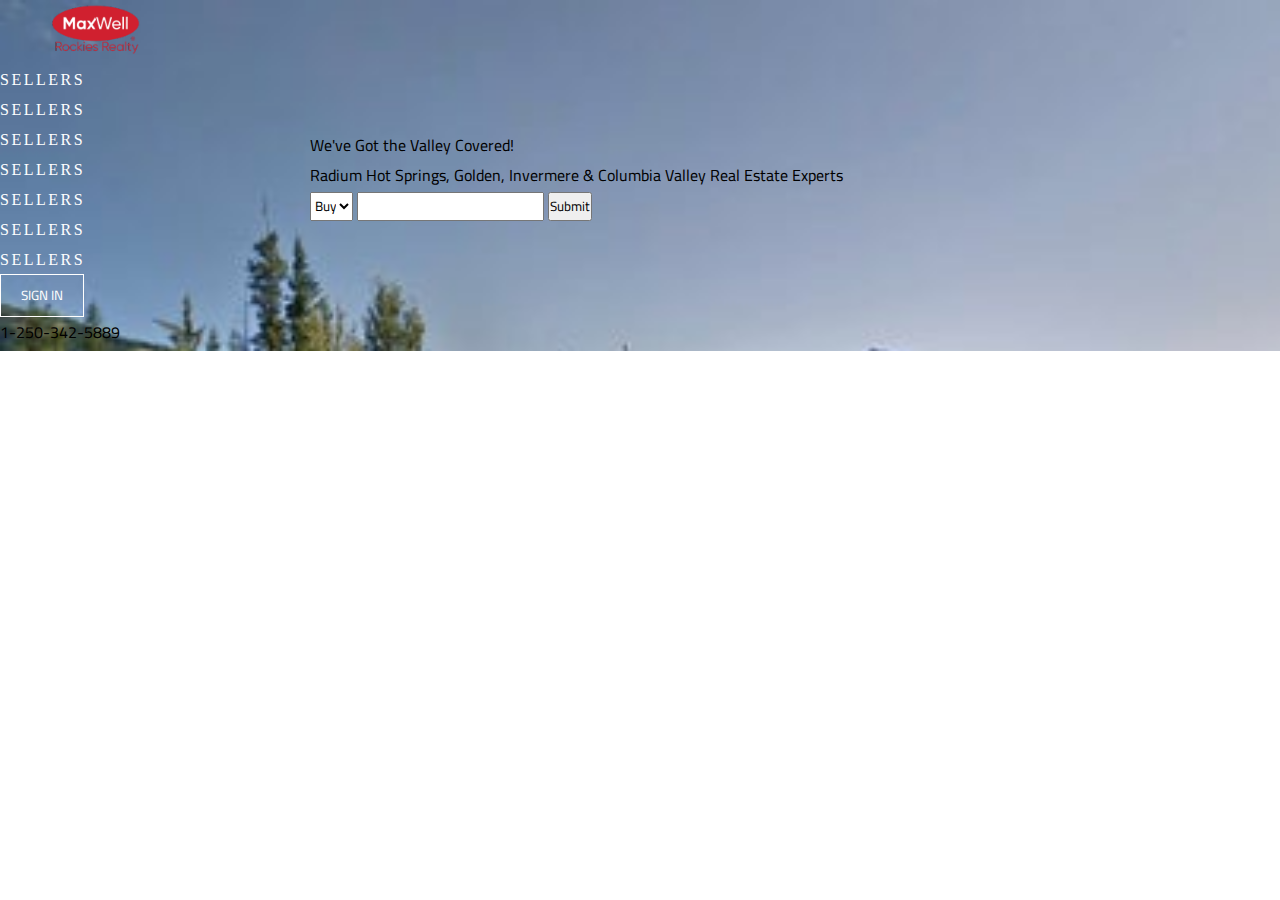
<file: about.html>
<!doctype html>
<html>
    <head>
          <title>Home Page</title>
          <meta charset="UTF-8">
          <meta name="keywords" content="raelstate,villa,land">
          <meta name="description" content="خدمات عقارماب تساعدك على بيع وشراء العقارات بسهولة بالإضافة إلى تزويدك بمعلومات أساسية لإتخاذ واحد من أهم القرارات المالية في حياتك. عن عقارماب ...">
          <link rel="stylesheet" href="./css/style.css">
          <style>
                
                 
             
                 .content{
                    background-color: azure;
                 }  
                 


          </style>
        </head> 
    <body>
           <header class="myheader">
               <div id="logo"> 
                <img src="./images/logo.png">
                <nav>
                  <ul>
                    <li>
                        <a href="#">sellers</a>
                    </li>

                    <li>
                        <a href="#">sellers</a>
                    </li>

                    <li>
                        <a href="#">sellers</a>
                    </li>

                    <li>
                        <a href="#">sellers</a>
                    </li>

                    <li>
                        <a href="#">sellers</a>
                    </li>

                    <li>
                        <a href="#">sellers</a>
                    </li>

                    <li>
                        <a href="#">sellers</a>
                    </li>

                 </ul>
               </nav>

                <a href="#"><button >sign in</button></a>

                <p>1-250-342-5889</p>
               </div>
               <div> 
                  <p>We've Got the Valley Covered!</p>
                  <p>Radium Hot Springs, Golden, Invermere & Columbia Valley Real Estate Experts</p>
                   <form>
                     <select name="type">
                        <option>Buy</option>
                        <option>Sell</option>
                        </select>
                        <input type="text" name="keyword" >
                        <input type="submit">
                    </form>
               </div>
            </header>
            <main>
                   <h1>About </h1>
            </main>
</file>
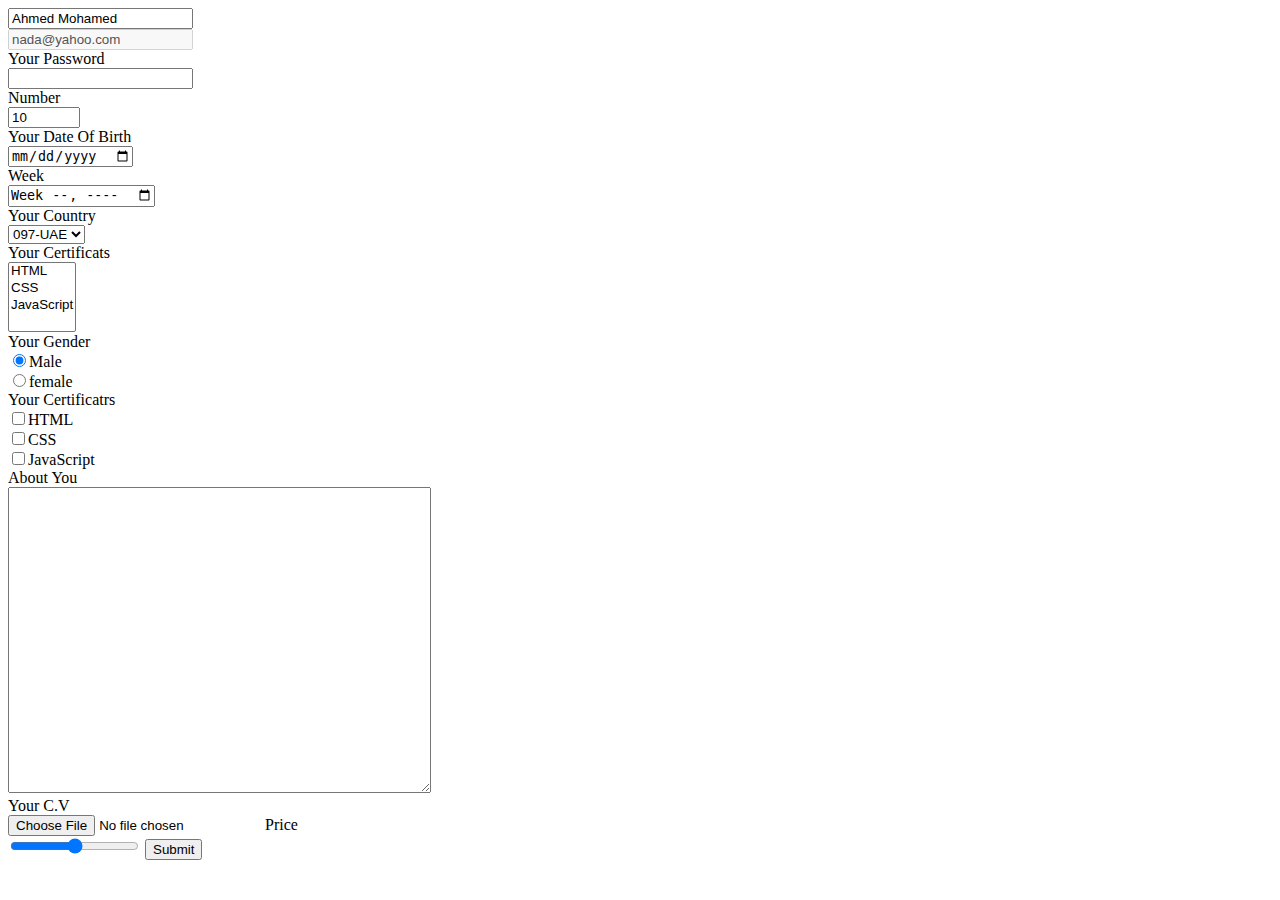
<file: form.html>
<!doctype html>
<html>
    <head>
          <title>Form</title>
          <meta charset="UTF-8">
          <meta name="keywords" content="raelstate,villa,land">
          <meta name="description" content="خدمات عقارماب تساعدك على بيع وشراء العقارات بسهولة بالإضافة إلى تزويدك بمعلومات أساسية لإتخاذ واحد من أهم القرارات المالية في حياتك. عن عقارماب ...">
    </head> 
    <body>
          <form action='registration.php'>
               
                <input type="text" value="Ahmed Mohamed" name="full_Name" placeholder="Your Name" required/><br />
 
                             
                <input type="email" name="user_email" value="nada@yahoo.com" placeholder="Your Email ex:john@gmail.com" disabled><br />

                <label>Your Password</label><br />                
                <input type="password" name="user_pass"><br />
          
                <label>Number</label><br />                
                <input type="number" name="user_qty" value="10" min="10" max="2000" step="2"><br />


                <label>Your Date Of Birth</label><br />
                <input type=date name="bd" /><br />


                <label>Week</label><br />
                <input type=week name="w" /><br />
                
         
                <label>Your Country</label><br />
                <select name='c'>
                    <option value="02">02-Egypt</option>
                    <option value="03">03-KSA</option>
                    <option value="097" selected>097-UAE</option>
                </select><br /> 

               <label>Your Certificats</label><br />
                <select name='certif[]' multiple>
                    <option value="111">HTML</option>
                    <option value="222">CSS</option>
                    <option value="333" >JavaScript</option>
                </select><br />

               <label>Your Gender</label><br />
                <input type=radio name=gender value='male' checked><label>Male</label><br />
                <input type=radio name=gender value='female'><label>female</label><br />
               <!-- This is checkBox -->
                <label>Your Certificatrs</label><br />
                 <input type=checkbox name='cer[]' value='html'><label>HTML</label><br />
                 <input type=checkbox name='cer[]' value='css'><label>CSS</label><br />
                 <input type=checkbox name='cer[]' value='js'><label>JavaScript</label><br />
               <label>About You</label><br />
                <textarea name="about" cols=50 rows=20></textarea><br /> 
                <!--Input file -->
                 <label>Your C.V</label><br />
                 <input type="file" name="cv"> 

                 
               <label>Price</label><br />
               <input type="range" name="price" min="100" max="1000" step="10"> 
                <!-- Hidden input -->
                <input type="hidden" name="id" value="100">
               
                 
                <input type="submit" > 

          </form>
</file>
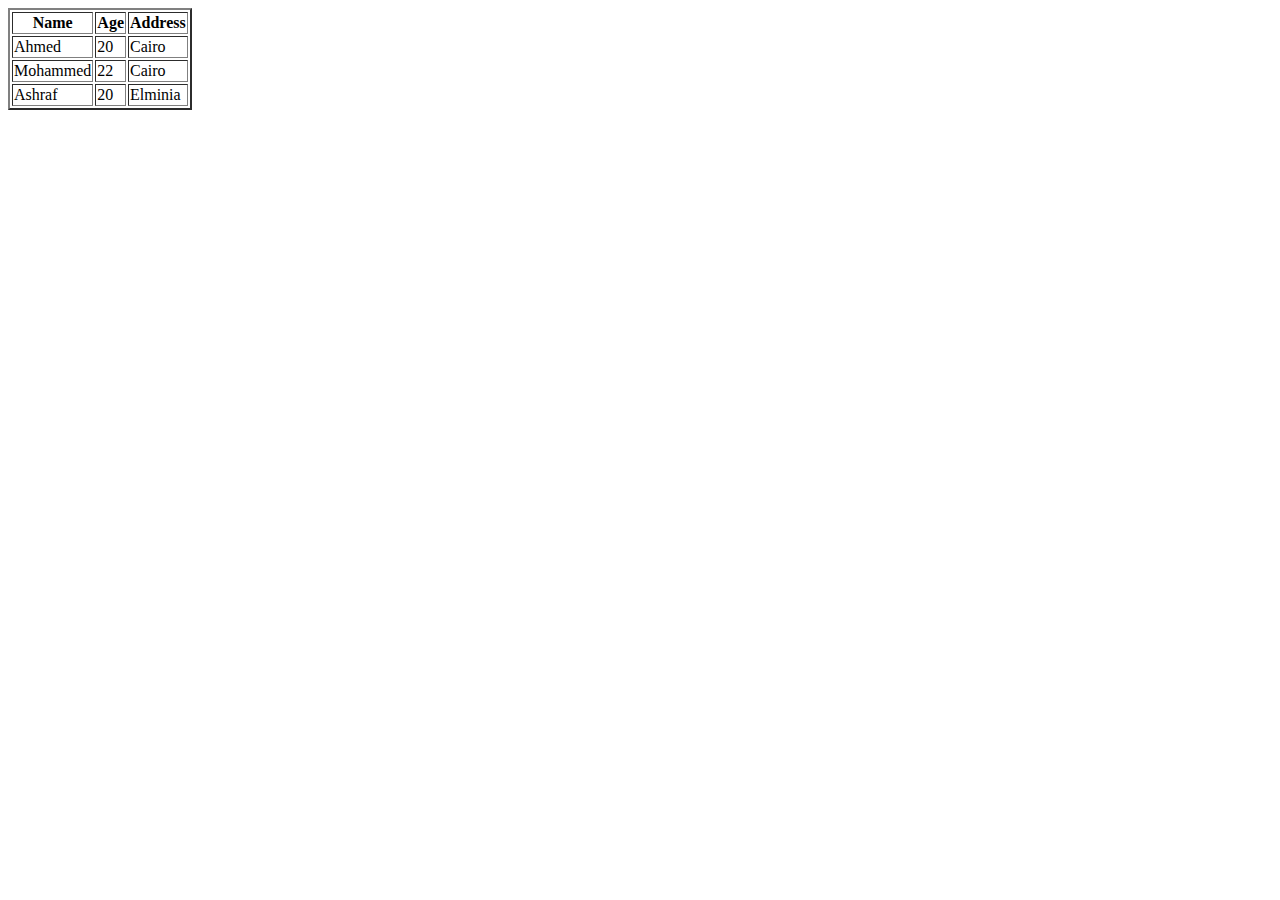
<file: table.html>
<!doctype html>
<html>
    <head>
          <title>Table</title>
          <meta charset="UTF-8">
          <meta name="keywords" content="raelstate,villa,land">
          <meta name="description" content="خدمات عقارماب تساعدك على بيع وشراء العقارات بسهولة بالإضافة إلى تزويدك بمعلومات أساسية لإتخاذ واحد من أهم القرارات المالية في حياتك. عن عقارماب ...">
    </head> 
    <body>
        <table border=2>
              <tr>
                   <th>Name</th>
                   <th>Age</th>
                   <th>Address</th>
                </tr>
                <tr>
                    <td>Ahmed</td>
                    <td>20</td>
                    <td>Cairo</td>
                </tr>
                <tr>
                    <td>Mohammed</td>
                    <td>22</td>
                    <td>Cairo</td>
                </tr>
                <tr>
                    <td>Ashraf</td>
                    <td>20</td>
                    <td>Elminia</td>
                </tr>
         </table>
</file>
<file: css/style.css>
@font-face {
  font-family:cairo ;
  src: url(./../fonts/Cairo-Regular.ttf);
}

*{
  margin: 0;
  padding: 0;
  font-family: cairo;
  color: black;
}
/**
* Header
**/
header{
    border:2px q red; 

      padding: 50px 15px 10px;
  background-size: cover;
  background-repeat: no-repeat;
  background-attachment: fixed;
  background-image: url("./../images/header_bg.jpg");  
  position: fixed;
  width: 100%;
  z-index: 100;
  top:0;
  padding: 4px 0;

  display: grid;
  grid-template-columns:15% 60% 10% 15% ; 
  align-items: center;
  justify-items: center;
 

} 
/**/
.mobile-menu{
  display: none;
}

/* SignIn Button*/
header button{
  background-color: transparent;
  padding: 8px 20px;
  text-transform: uppercase;
  color: #fff;
  border:1px solid #fff ;
  box-shadow: none;
}
header .phone p a{
  text-decoration: none;
  color: #fff ;
}
header button:hover{
  background-color: #fff;
  color: #000;
  
}
/* DropDwon */
.drop-dwon-container{
  position: relative;
}
.drop-dwon-items{
  display: none;
  position: absolute;
}
.drop-dwon-items li{
  background-color: black;
  width: 133px;
  margin: 0;
  border-bottom:1px solid #fff ;
}
.drop-dwon-items li a{
  display: block;
  padding: 8px;
}
.drop-dwon-container:hover .drop-dwon-items{
  display: block;
}
/*logo posetion */

   #logo{
        position: relative;
   }
   #logo img{
    width: 100%;
   }

/* Menu */
header nav ul{
list-style: none;

} 
header nav ul li {
  display: inline-block;
  margin-right: 10px;
}
header nav ul li a{
  text-decoration: none;
  color: #fff;
  text-transform: uppercase;
  font-family: fantasy;
  letter-spacing: 2.5px;
}
header nav ul li a:hover{
  color: red;
}
/*
*End Header 
*/

.content{
    margin-top: 70px;  
    padding:0 15px ;
}
.about{
  display: grid;
  grid-template-columns: 50% 50%;

  background-color: rgb(216, 221, 221);
}
.about-img img{
  width: 100%;
}



.products{
  background-color: #222;
  display: grid;
  grid-template-columns:auto  auto auto;
  gap: 20px;
}
.products .product{
    border: 1px solid #fff;
}
.products .product img{
  width:80%;
  opacity:0.5;
  transition: all 2s;
}
.products .product img:hover{
  opacity: 1;
}
.product{
  position: relative;
}
.product p{
  position: absolute;
  top:30%;
  left:30%;
  color: #fff;
}

.products .product1{
grid-column-start:1 ;
grid-column-end:3 ;
}
.products .product2{
  grid-row-start:2 ;
  grid-row-end:4 ;
  }
  .products .product2 img{
    margin-top: 50%;
  }
  .products .product2 p{
    top: 50%;
  }
  footer{
    display: flex;
    align-content: center;
    justify-content: space-between;
    align-items: stretch;
    padding-left: 13px;
    background-color: #00000094;
    margin-top: 16px;
  }
  .footer1 {
    display: block;
  }
  .footer1,.footer2,.footer3{
    border-right:1px solid #fff;
  }

  @media only screen and (max-width: 767px ) {
    header{
      grid-template-columns: 50% 50%;
    }
    header button{
      padding: 5px 17px;
    }
     .about,.products{
      grid-template-columns:auto;
     } 
    header .main-menu{
      display: none;
    }
    header .mobile-menu{
      display: block;
    }
     .products .product1{
      grid-column-start:1 ;
      grid-column-end:2 ;
      }
      .products .product2{
        grid-row-start:2 ;
        grid-row-end:3 ;
        }
        .products .product2 img{
          margin-top: 0;
        }
        footer{
          flex-direction: column;
          padding: 0;
        }
        .footer1,.footer2,.footer3{
          border-bottom:1px solid #fff;
          padding: 5px;
        }
  }
</file>
